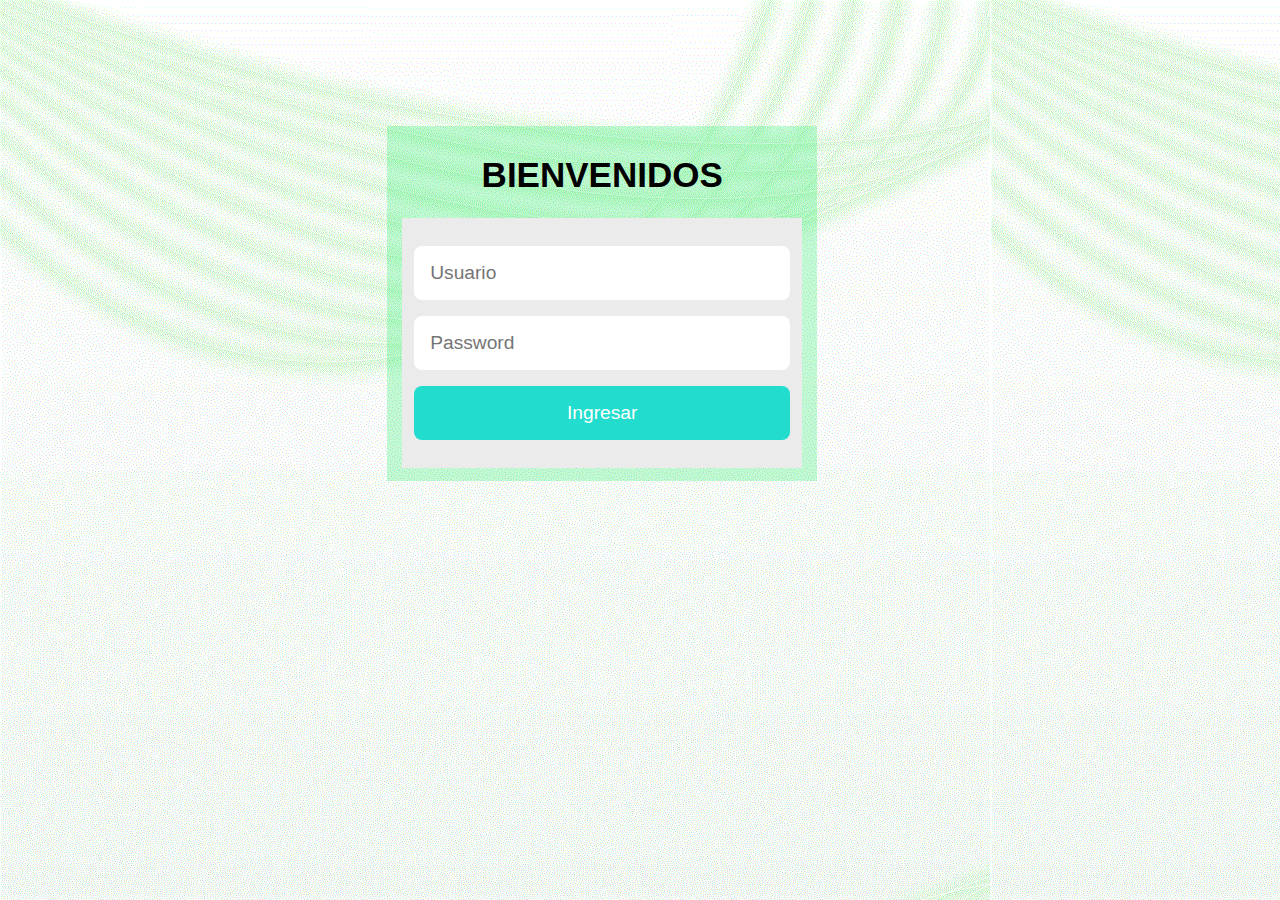
<file: ejercicio3/index.html>
<!DOCTYPE html>
<html lang="en">
<head>
    <meta charset="UTF-8">
    <meta http-equiv="X-UA-Compatible" content="IE=edge">
    <meta name="viewport" content="width=device-width, initial-scale=1.0">
    <title>Ejercicio3</title>
    <link rel="stylesheet" href="css/estilo.css">
</head>
<body>
    
    <div class="fondo">
        <h1>BIENVENIDOS</h2>
        <div class="login">
            <form class="login-container" action="acceso.php" method="post">
                <p><input type="text" placeholder="Usuario" name="usuario"></p>
                <p><input type="password" placeholder="Password" name="pasword"></p>
                <p><input type="submit" value="Ingresar"></p>
            </form>
        </div>
    </div>

</body>
</html>
</file>
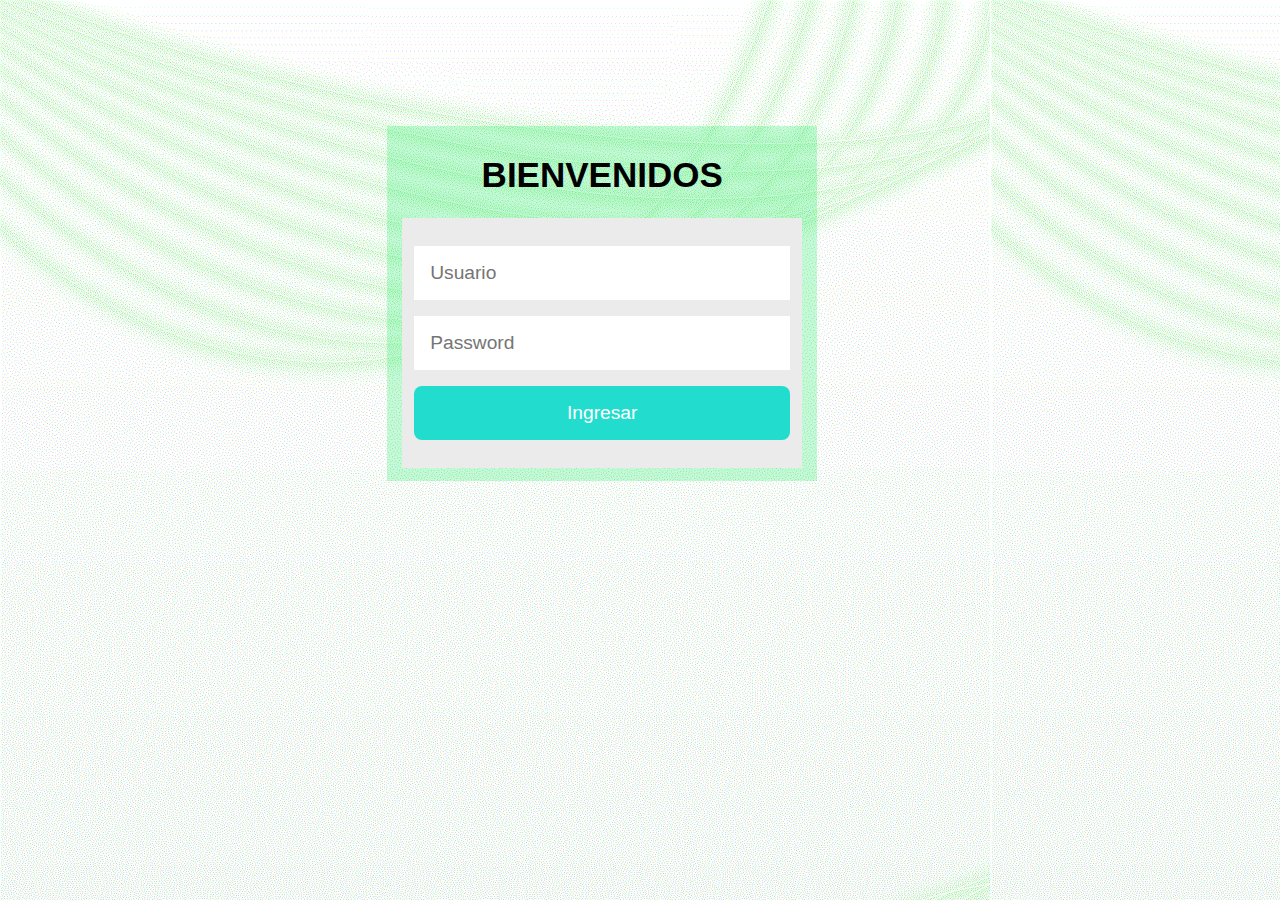
<file: ejercicio4/index.html>
<!DOCTYPE html>
<html lang="en">
<head>
    <meta charset="UTF-8">
    <meta http-equiv="X-UA-Compatible" content="IE=edge">
    <meta name="viewport" content="width=device-width, initial-scale=1.0">
    <title>Ejercicio4</title>
    <link rel="stylesheet" href="css/estilo.css">
</head>
<body>
    
    <div class="fondo">
        <h1>BIENVENIDOS</h2>
        <div class="login">
            <form class="login-container" action="acceso.php" method="post">
                <p><input type="text" placeholder="Usuario" name="usuario"></p>
                <p><input type="password" placeholder="Password" name="pasword"></p>
                <p><input type="submit" value="Ingresar"></p>
            </form>
        </div>
    </div>

</body>
</html>
</file>
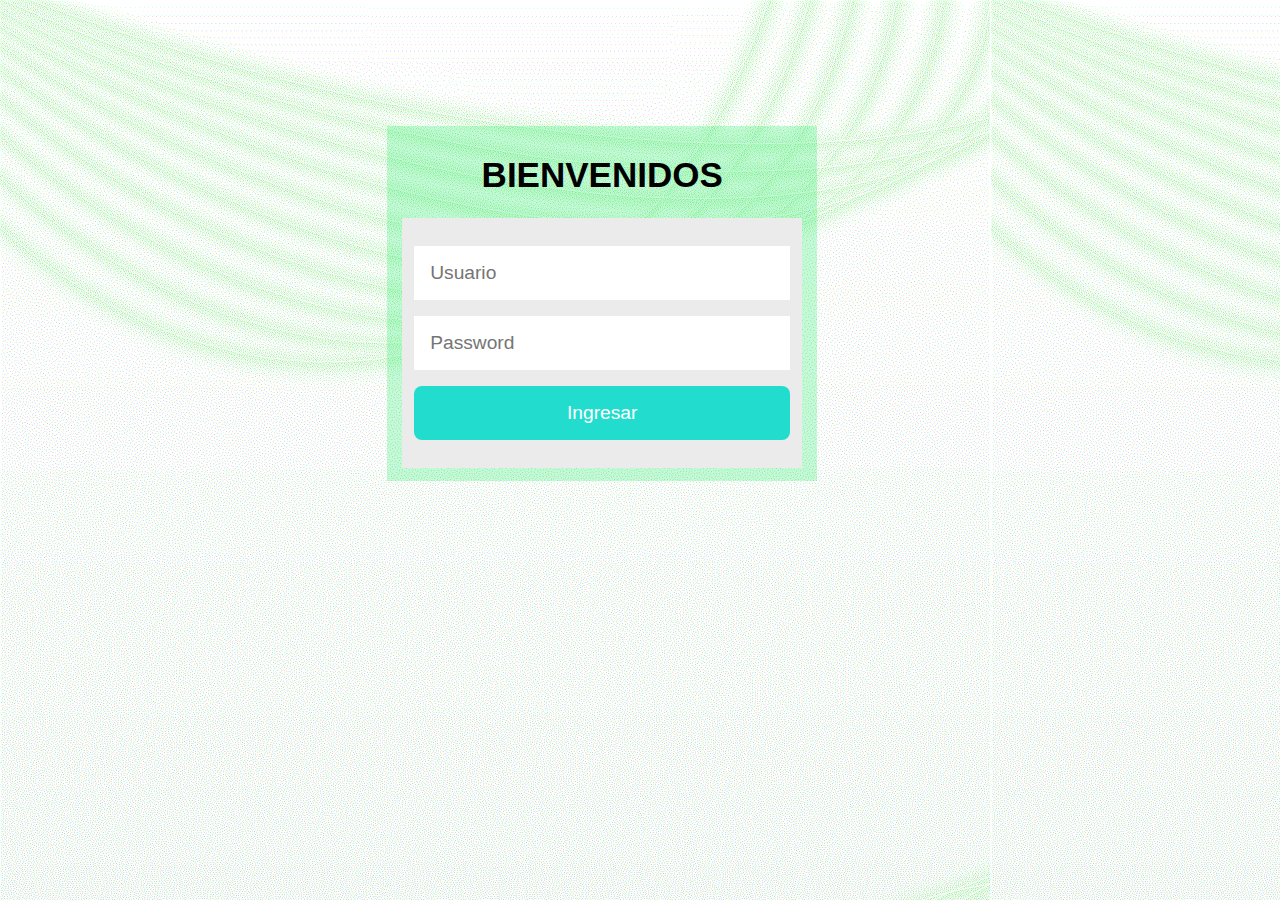
<file: ejercicio5/index.html>
<!DOCTYPE html>
<html lang="en">
<head>
    <meta charset="UTF-8">
    <meta http-equiv="X-UA-Compatible" content="IE=edge">
    <meta name="viewport" content="width=device-width, initial-scale=1.0">
    <title>Ejercicio5</title>
    <link rel="stylesheet" href="css/estilo.css">
</head>
<body>
    
    <div class="fondo">
        <h1>BIENVENIDOS</h2>
        <div class="login">
            <form class="login-container" action="acceso.php" method="post">
                <p><input type="text" placeholder="Usuario" name="usuario"></p>
                <p><input type="password" placeholder="Password" name="pasword"></p>
                <p><input type="submit" value="Ingresar"></p>
            </form>
        </div>
    </div>

</body>
</html>
</file>
<file: ejercicio3/css/estilo.css>
body {
    background-image: url(../img/fondo.gif);
    font-family: 'Open Sans', sans-serif;
}

.fondo{
    background-color: rgba(11, 235, 85, 0.244);
    width: 430px;
    height: 350px;
    padding-top: 5px;
    margin: 10% 30%;
}

h1{
    text-align: center;
    font-size: 35px;
}

.login {
    width: 400px;
    margin: 16px auto;
    font-size: 16px;
}

.login-container {
    background: #ebebeb;
    padding: 12px;
}

.login input {
    box-sizing: border-box;
    display: block;
    width: 100%;
    border-width: 1px;
    border-style: solid;
    padding: 16px;
    font-size: 1.2em;
    border: 0 solid white;
    border-radius: 8px;
}

.login input[type="submit"] {
    background: rgb(34, 221, 205);
    border-color: transparent;
    color: #fff;
    cursor: pointer;
    border-radius: 8px;
}

.login input[type="submit"]:hover {
    background: #17c;
}


/*-------------------------*/
.cabeza{
    background: rgba(11, 235, 85, 0.144);
    margin: 2%;
    width: 95%;
    height: 8%;
    display: flex;
}

.muestra{
    width: 85%;
    margin: 1%;
    font-size: 20px;
    color: blue;
}

.fin{
    background: rgba(11, 235, 85, 0.244);
    text-decoration: none;
    text-align: center;
}

.fin2{
    font-size: 20px;
    width: 130px;
    margin-top: 35px;

}
</file>
<file: ejercicio4/css/estilo.css>
body {
    background-image: url(../img/fondo.gif);
    font-family: 'Open Sans', sans-serif;
}

.fondo{
    background-color: rgba(11, 235, 85, 0.244);
    width: 430px;
    height: 350px;
    padding-top: 5px;
    margin: 10% 30%;
}

h1{
    text-align: center;
    font-size: 35px;
}

.login {
    width: 400px;
    margin: 16px auto;
    font-size: 16px;
}

.login-container {
    background: #ebebeb;
    padding: 12px;
}

.login input {
    box-sizing: border-box;
    display: block;
    width: 100%;
    border-width: 1px;
    border-style: solid;
    padding: 16px;
    font-size: 1.2em;
    border: 0 solid white;
}

.login input[type="submit"] {
    background: rgb(34, 221, 205);
    border-color: transparent;
    color: #fff;
    cursor: pointer;
    border-radius: 8px;
}

.login input[type="submit"]:hover {
    background: #17c;
}
</file>
<file: ejercicio5/css/estilo.css>
body {
    background-image: url(../img/fondo.gif);
    font-family: 'Open Sans', sans-serif;
}

.fondo{
    background-color: rgba(11, 235, 85, 0.244);
    width: 430px;
    height: 350px;
    padding-top: 5px;
    margin: 10% 30%;
}

h1{
    text-align: center;
    font-size: 35px;
}

.login {
    width: 400px;
    margin: 16px auto;
    font-size: 16px;
}

.login-container {
    background: #ebebeb;
    padding: 12px;
}

.login input {
    box-sizing: border-box;
    display: block;
    width: 100%;
    border-width: 1px;
    border-style: solid;
    padding: 16px;
    font-size: 1.2em;
    border: 0 solid white;
}

.login input[type="submit"] {
    background: rgb(34, 221, 205);
    border-color: transparent;
    color: #fff;
    cursor: pointer;
    border-radius: 8px;
}

.login input[type="submit"]:hover {
    background: #17c;
}
</file>
